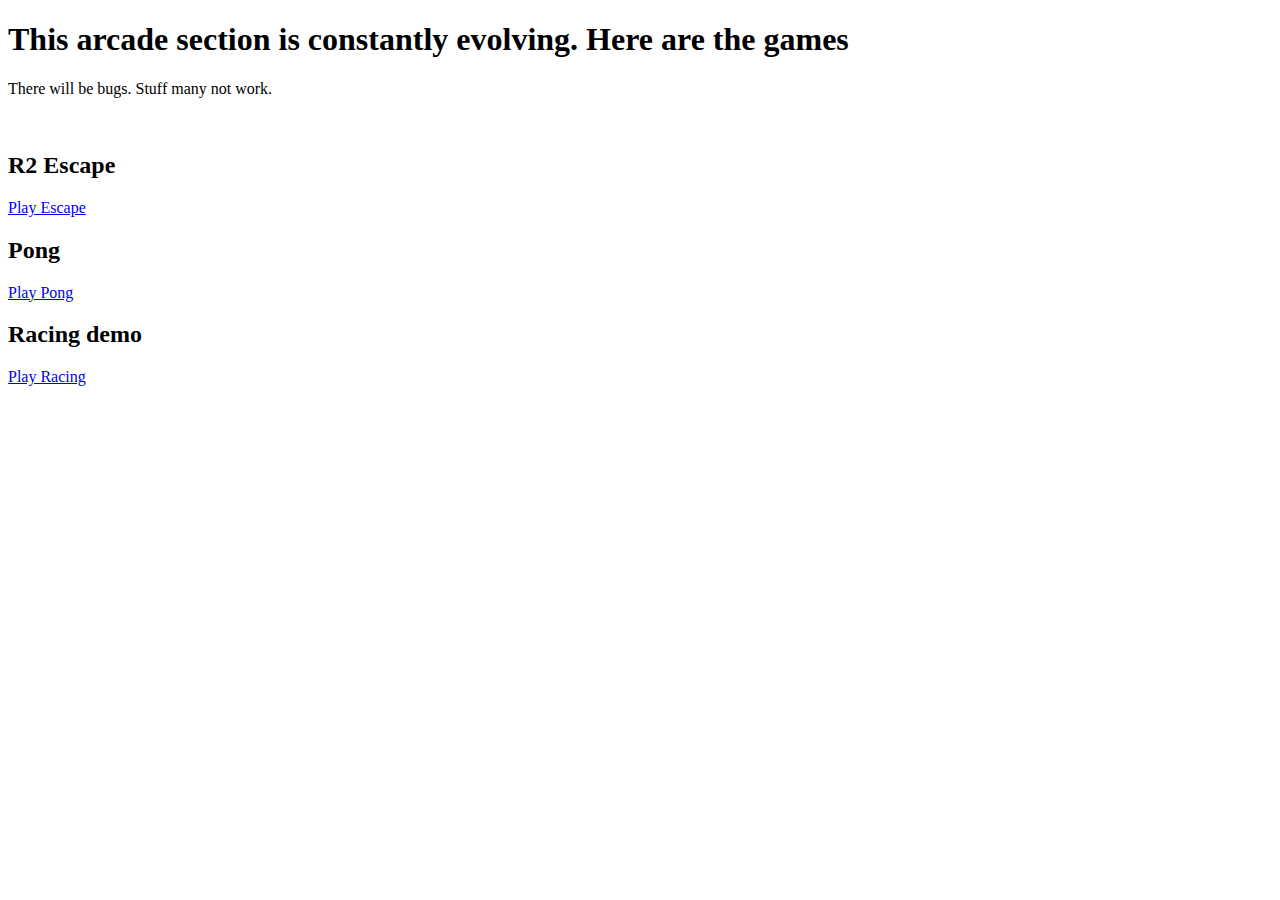
<file: index.html>
<!DOCTYPE html>
<html lang="en">

  <head> 
    <meta charset="utf-8">
    <meta name="viewport" content="width=device-width, initial-scale=1, shrink-to-fit=no">
    <meta name="description" content="">
    <meta name="author" content="">

    <title>RogueRink</title>
  </head>
  
  <body>
    <h1>This arcade section is constantly evolving. Here are the games</h1>
    <p>There will be bugs. Stuff many not work.</p>
  <br>
    <h2>R2 Escape</h2>
    <a href="BB" class="button">Play Escape</a>
  <br>
    <h2>Pong</h2>
    <a href="Pong" class="button">Play Pong</a>
  <br>
    <h2>Racing demo</h2>
    <a href="Racing" class="button">Play Racing</a>

  </body>

</html>
</file>
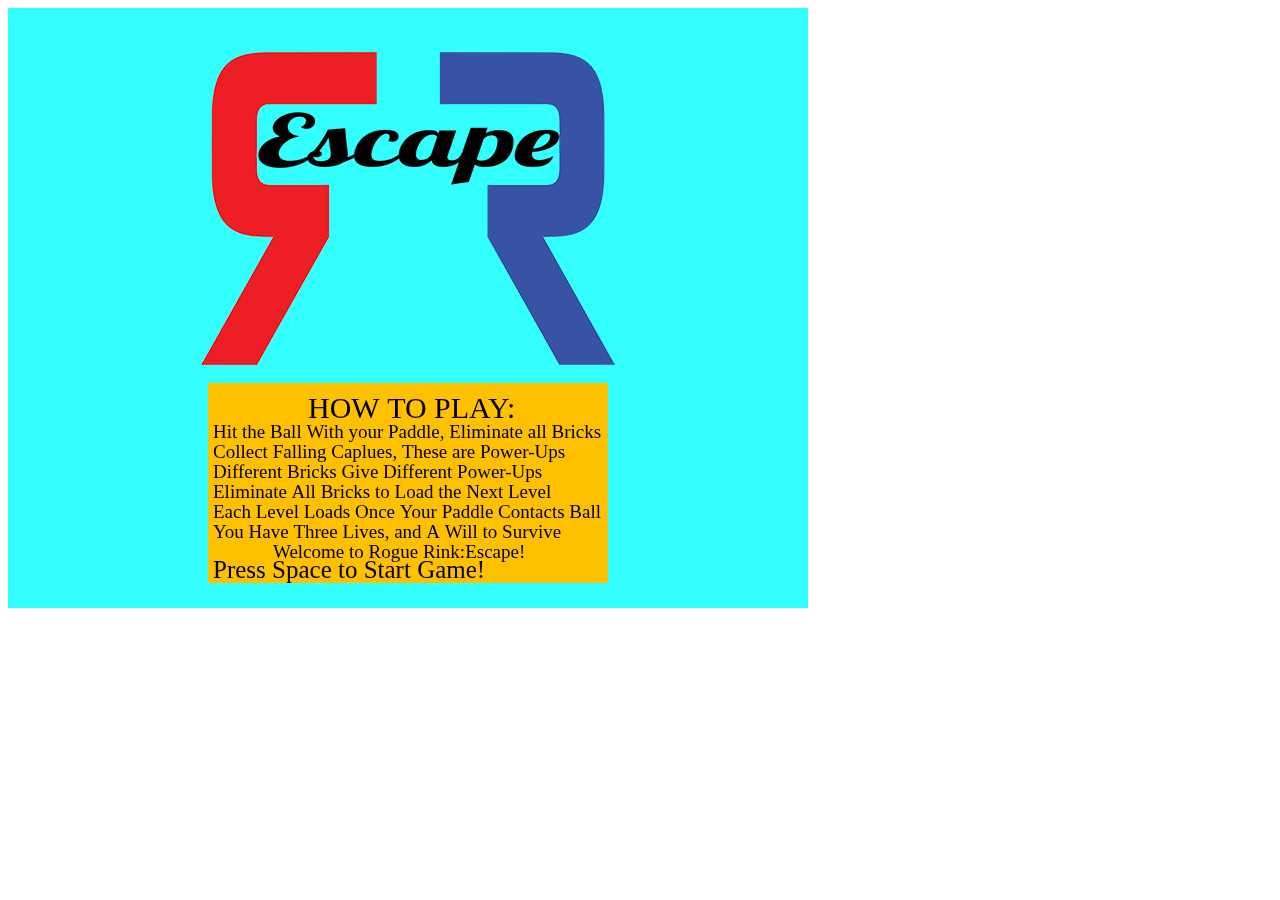
<file: BrickBreak-Escape/index.html>
<!DOCTYPE html>
<html lang="en">
  <head>
    <meta content="text/html;charset=utf-8" http-equiv="content-type">
    <meta content="utf-8" http-equiv="encoding">
    <title>RR Escape</title>
  </head>
    <body>
      <canvas id="BGCanvas" width="800" height="600"></canvas>
      <script src="js/ball.js"></script>
      <script src="js/brick.js"></script>
      <script src="js/graphicsCommon.js"></script>
      <script src="js/modes.js"></script>
      <script src="js/paddle.js"></script>
      <script src="js/ui.js"></script>
      <script src="js/input.js"></script>
      <script src="js/imageLoading.js"></script>
      <script src="js/main.js"></script>

</body>
</html>
</file>
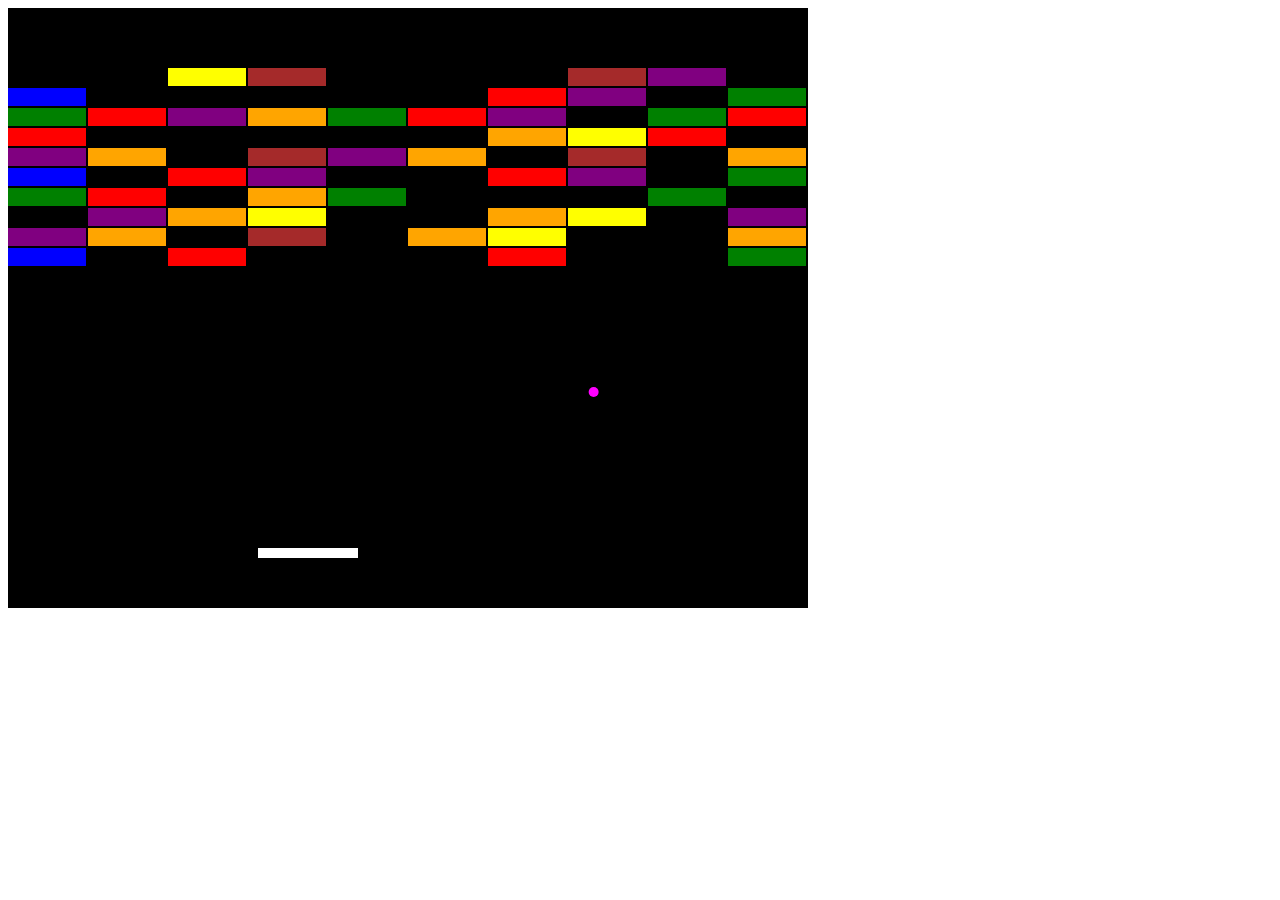
<file: BrickBreak-JS/index.html>
<!DOCTYPE html>
<html lang="en">
  <head>
    <meta content="text/html;charset=utf-8" http-equiv="content-type">
    <meta content="utf-8" http-equiv="encoding">
    <title>BrickGame</title>
  </head>
    <body>
      <canvas id="BGCanvas" width="800" height="600"></canvas>
      <script>
        var canvas;
        var canvasContext;
        var ballX = 50;
        var ballSpeedX = 10;
        var ballY = 50;
        var ballSpeedY = 10;

        var paddleX = 250;
        var paddleWidth = 100;
        var paddleThickness = 10;
        var score = 0;
        var paddleOffSet = 60;

        //Mouse posititon
        var mouseX = 0;
        var mouseY = 0;
          
        // Bricks Stuff
        var brickWidth = 80;
        var brickHeight = 20;
        var brickColumns = 10;
        var brickRows = 13; //total with gutter
        var brickGapW = 2;
        var brickGapH = 2;
        var brickGutter = 3;
        var brickGrid = new Array(brickColumns * brickRows);
        var bricksLeft = 0;

        //-------------------GAME MODES-----------------//
        // Brick Spawn:
        // --
        // True : random ammount of bricks will spawn
        // False : all bricks will spawn
        var randomBricks = true;


        //Color Splash:
        //--
        // True: Random Colors Assigned
        // False: only one color
        var colorSplash = true;
        //( TRUE ) the colors we pick from - 7 are used
        var brickColorSplash = ['blue','green','red','purple','orange','yellow','brown','white'];
        //( FALSE ) the color
        var notColorSplash = 'blue';
        //-----------------GAME MODES END---------------//


        function updateMousePos(evt){
            var rect = canvas.getBoundingClientRect();
            var root = document.documentElement;

            mouseX = evt.clientX - rect.left - root.scrollLeft;
            mouseY = evt.clientY - rect.top - root.scrollTop;

            paddleX = mouseX - paddleWidth/2;
        }

//[START] NOT ALL BRICKS
        function brickReset(){ // Game Mode Not All Bricks
            bricksLeft = 0;
            for(var i=0;i<brickGutter*brickColumns;i++){
                    brickGrid[i]=false; // adding the gutter
            }
            for(;i<brickColumns*brickRows ;i++){
                if(randomBricks){
                     if(Math.random() <.5){
                        brickGrid[i]=true;
                        bricksLeft++;
                    }
                    else{
                         brickGrid[i]=false;
                    }// random Math
                }
                else{
                    brickGrid[i]=true; // all bricks showing
                    bricksLeft++; //total bricksleft
                }
//[END] NOT ALL BRICKS
            }
        }

        window.onload = function(){
            canvas = document.getElementById('BGCanvas');
            canvasContext = canvas.getContext('2d');

            var FPS = 30; //Frames Per a Second
            setInterval(updateAll, 1000/FPS);

            canvas.addEventListener('mousemove', updateMousePos);

            brickReset();
            ballReset();
        }

        function updateAll(){
            moveAll();
            drawAll();
        }

        function ballReset(){
            ballX=canvas.width/2;
            ballY=brickRows*brickHeight+10;
            var launchSpeedX = 10;
            var launchSpeedY = 6;
            ballSpeedX = (((Math.random() *2) - 1) * launchSpeedX);
            ballSpeedY = launchSpeedY;
        }

        function ballMove(){
            ballX += ballSpeedX;
            ballY += ballSpeedY;

            if(ballX > canvas.width && ballSpeedX > 0.0){
                ballSpeedX *=  -1;
            }
            if(ballX < 0 && ballSpeedX < 0.0){
                ballSpeedX *=  -1;
            }
            if(ballY > canvas.height){
                ballReset();
            }
            if(ballY < 0 && ballSpeedY < 0.0){
                ballSpeedY *=  -1;
            }
        }

        function isBrickAtColRow(col,row){
            if(col >= 0 && col <brickColumns &&
               row >= 0 && row <brickRows) {
                    var brickIndexUnderCord = rowColToArrayIndex(col,row);
                    return brickGrid[brickIndexUnderCord];
            } else{
                return false;
            }
        }

        function ballBrickHandling(){
                 var ballBrickCol = Math.floor(ballX / brickWidth);
            var ballBrickRow = Math.floor(ballY / brickHeight);
            var brickIndexBall= rowColToArrayIndex(ballBrickCol,ballBrickRow);

            if(ballBrickCol >= 0 && ballBrickCol <brickColumns &&
               ballBrickRow >= 0 && ballBrickRow <brickRows){
                if(isBrickAtColRow(ballBrickCol,ballBrickRow)){
                    brickGrid[brickIndexBall] = false;
                    bricksLeft--;

                    var prevBallX = ballX - ballSpeedX;
                    var prevBallY = ballY - ballSpeedY;
                    var prevBrickCol = Math.floor(prevBallX/brickWidth);
                    var prevBrickRow = Math.floor(prevBallY/brickHeight);

                    var bothTestFailed = true;

                    if(prevBrickCol != ballBrickCol){
                        if(isBrickAtColRow(prevBrickCol,ballBrickRow) == false){
                            ballSpeedX *= -1;
                            bothTestFailed = false;
                        }
                    }
                    if(prevBrickRow != ballBrickRow){
                        if(isBrickAtColRow(ballBrickCol, prevBrickRow) == false){
                            ballSpeedY  *= -1;
                            bothTestFailed = false;
                        }
                    }

                    if(bothTestFailed){     // armpit case prevent ball from going right through
                        ballSpeedX *= -1;
                        ballSpeedY *= -1;
                    }

                }
            }
        }

        function ballPandleHandling(){
           var paddleTopEdgeY = canvas.height-paddleOffSet;
            var paddleBottomEdgeY = paddleTopEdgeY + paddleThickness;
            var paddleLeftEdgeX = paddleX ;
            var paddleRightEdgeX = paddleLeftEdgeX + paddleWidth;

            if( ballY > paddleTopEdgeY          //bellow top of paddle
                && ballY < paddleBottomEdgeY    //above bottom of paddle
                && ballX > paddleLeftEdgeX      // right of left side of paddle
                && ballX < paddleRightEdgeX){   // left of right side of paddle

                    ballSpeedY *= -1;

                    var centerOfPadleX = paddleX + paddleWidth/2;
                    var ballDistFrmPaddleCntrX = ballX - centerOfPadleX;
                    ballSpeedX = ballDistFrmPaddleCntrX * 0.35;

                if(bricksLeft == 0){
                    brickReset();
                }
            }
        }

        function moveAll(){
            ballMove();
            ballBrickHandling();
            ballPandleHandling();
        }

        function rowColToArrayIndex(col,row){
            return col +brickColumns * row;
        }
        function drawBricks(){
            for(var eachRow = 0; eachRow<brickRows; eachRow++){
                for(var eachColumn=0;eachColumn<brickColumns;eachColumn++){

                    var arrayIndex = rowColToArrayIndex(eachColumn,eachRow);
//[START] COLOR SPLASH GAME MODE
                    if(colorSplash){
                        if (brickGrid[arrayIndex]){
                            var colorRow = eachRow % 4;
                            var colorCol = eachColumn % 4;
                            var colorTotal = colorCol + colorRow;

                            if(colorTotal == 0){
                                colorRect(brickWidth*eachColumn,brickHeight*eachRow,brickWidth-brickGapW,brickHeight-brickGapH,brickColorSplash[0]);
                            }
                            else if(colorTotal == 1){
                                 colorRect(brickWidth*eachColumn,brickHeight*eachRow,brickWidth-brickGapW,brickHeight-brickGapH,brickColorSplash[1]);
                            }
                            else if(colorTotal == 2){
                                 colorRect(brickWidth*eachColumn,brickHeight*eachRow,brickWidth-brickGapW,brickHeight-brickGapH,brickColorSplash[2]);
                            }
                            else if(colorTotal == 3){
                                 colorRect(brickWidth*eachColumn,brickHeight*eachRow,brickWidth-brickGapW,brickHeight-brickGapH,brickColorSplash[3]);
                            }
                            else if(colorTotal == 4){
                                 colorRect(brickWidth*eachColumn,brickHeight*eachRow,brickWidth-brickGapW,brickHeight-brickGapH,brickColorSplash[4]);
                            }
                            else if(colorTotal == 5){
                                 colorRect(brickWidth*eachColumn,brickHeight*eachRow,brickWidth-brickGapW,brickHeight-brickGapH,brickColorSplash[5]);
                            }
                            else if(colorTotal == 6){
                                 colorRect(brickWidth*eachColumn,brickHeight*eachRow,brickWidth-brickGapW,brickHeight-brickGapH,brickColorSplash[6]);
                            }
                            else{
                                colorRect(brickWidth*eachColumn,brickHeight*eachRow,brickWidth-brickGapW,brickHeight-brickGapH,brickColorSplash[7]);
                            }
                        }
                    }
                    else{
                        if(brickGrid[arrayIndex]){
                            colorRect(brickWidth*eachColumn,brickHeight*eachRow,brickWidth-brickGapW,brickHeight-brickGapH, notColorSplash);
                        }
                    }
//[END] COLOR SPLASH GAME MODE
                }
            }
        }
        function drawAll(){

            colorRect(0,0,canvas.width,canvas.height,'black');

            colorRect(paddleX,canvas.height-paddleOffSet,paddleWidth,paddleThickness,'white');
            //colorRect(780,paddle2Y,10,paddle2Height,'white');

            //Draw Ball
            colorCircle(ballX,ballY,5,'#f0f');

            //Draw Brick
            drawBricks();
        }

    //Ball
        function colorCircle(CenterX,CenterY,radius,drawColor){
            canvasContext.fillStyle = drawColor;
            canvasContext.beginPath();
            canvasContext.arc(CenterX,CenterY,radius,0,Math.PI*2,true);
            canvasContext.fill();
        }
    //Draw all rectangles
        function colorRect(LeftX,TopY,width,height,drawColor){
            canvasContext.fillStyle = drawColor;
            canvasContext.fillRect(LeftX,TopY,width,height);
        }
    //color TEXT
        function colorText(showWords,textX,textY,fillColor){
            canvasContext.fillStyle = fillColor;
            canvasContext.fillText(showWords,textX,textY);
        }
      </script>
    </body>
</html>
</file>
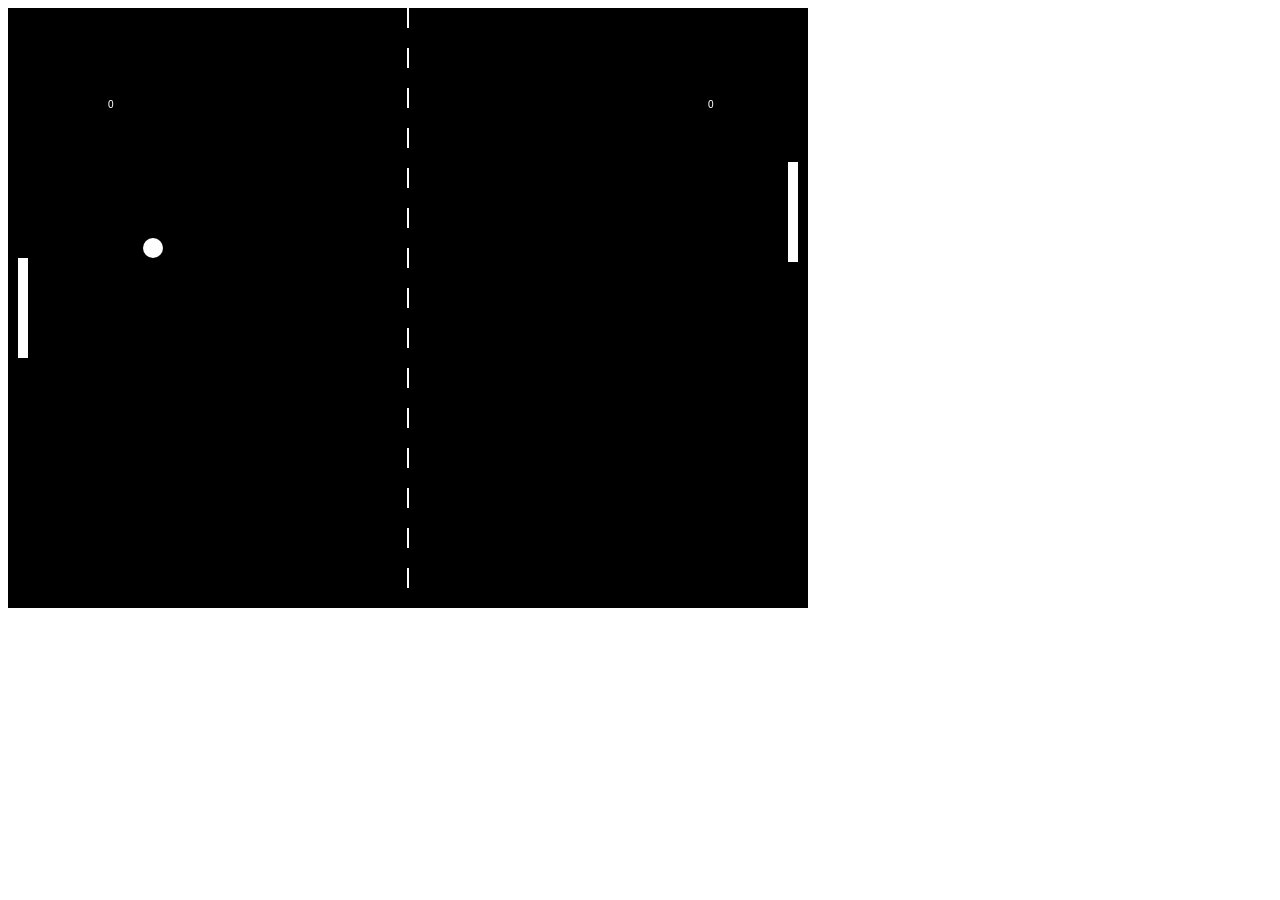
<file: Pong/index.html>
<!DOCTYPE html>
<html>
  <head>
    <meta charset="utf-8">
    <title>BrickGame</title>
  </head>
    <body>
      <canvas id="PCanvas" width="800" height="600"></canvas>
      <script>
        var canvas;
        var canvasContext;
        var ballX = 50;
        var ballSpeedX = 5;
        var ballY = 50;
        var ballSpeedY = 5;
        
        var paddle1Y = 250; 
        var paddle2Y = 250;
        var paddle1Height = 100;
        var paddle2Height = 100; 
        var p1Score = 0;
        var p2Score = 0;
        const winScore = 3;
          
        var showingWinScreen = false;
        var showingStartScreen = false;
          
        function calculateMousePos(evt){
            var rect = canvas.getBoundingClientRect();
            var root = document.documentElement;
            var mouseX = evt.clientX - rect.left - root.scrollLeft;
            var mouseY = evt.clientY - rect.top - root.scrollTop;
            return{
                x:mouseX,
                y:mouseY
            };
        }  
          
        function handleMouseClick(evt){
            if(showingWinScreen){
                p1Score=0;
                p2Score=0;
                showingWinScreen=false;
            }
        }

        window.onload = function(){
            canvas = document.getElementById('PCanvas');
            canvasContext = canvas.getContext("2d");
            
            var FPS = 30; //Frames Per a Second
            setInterval(function(){
                moveEverything();
                drawEverything();
            }, 1000/FPS);
            
            canvas.addEventListener('mousedown', handleMouseClick);
            
            canvas.addEventListener('mousemove',
                function(evt){
                var mousePos = calculateMousePos(evt);
                paddle1Y=mousePos.y - (paddle1Height/2);
                //paddle both challenge
                //paddle2Y=mousePos.y - (paddle1Height/2);
                //paddle1Y=paddle2Y;
            });
        }
        
        function ballReset(){
            if(p1Score >= winScore || p2Score >= winScore){
                showingWinScreen = true;
            }
            	
            ballSpeedX = -ballSpeedX;
            ballX = canvas.width/2;
            ballY = canvas.height/2;
        }
        
        function paddle2AI(){
            var paddle2YCenter = paddle2Y + (paddle2Height/2);
            if(paddle2YCenter < ballY-35){
                paddle2Y += 8;    
            }
            else if(paddle2YCenter > ballY+35){
                paddle2Y -= 8;    
            }
        }  
          
        function moveEverything(){
            if(showingStartScreen||showingWinScreen){
                return;
            }
            
            paddle2AI();
            ballX += ballSpeedX;
            ballY += ballSpeedY;
            if(ballX < 0){
                p2Score++; //before ball reset
                ballReset();
            }
            if(ballX > canvas.width){
                p1Score++; //before ball reset
                ballReset();
            }
            if(ballX == 10){
                if(ballY > paddle1Y && ballY < paddle1Y+paddle1Height){
                    ballSpeedX = - ballSpeedX;

                    var deltaY = ballY - (paddle1Y+paddle1Height/2);
                    ballSpeedY = deltaY*.35;
                }
            }
            if(ballX == 790){
                if(ballY > paddle2Y && ballY < paddle2Y+paddle2Height){
                    ballSpeedX = - ballSpeedX;
                    var deltaY = ballY - (paddle2Y+paddle2Height/2);
                    ballSpeedY = deltaY*.35;
                }
            }
            ballY += ballSpeedY;
            if(ballY > canvas.height || ballY < 0){
                ballSpeedY = - ballSpeedY;
            }
        }
        
        function drawNet(){
            for(var i=0;i<canvas.height;i+=40) {
		      colorRect(canvas.width/2-1,i,2,20,'white');
	        }
        }  
          
        function drawEverything(){
            colorRect(0,0,canvas.width,canvas.height,'black');
            
            //Start Screen
            if(showingStartScreen){
                //TODO
                canvasContext.fillStyle = 'white';

            }
            //Win Screen
            if(showingWinScreen){
                if(p1Score >= winScore){
                    canvasContext.fillStyle = 'white';
                    canvasContext.fillText('Left Player Wins!', 350,200);
                }
                else if (p2Score >= winScore){
                    canvasContext.fillText('Right Player Wins!', 350,200);

                }
                canvasContext.fillText('click to continue',350,500);
                
                return;
            }
            // {END} Win Screen
           
            //Game Objects
            
            //padles
            colorRect(10,paddle1Y,10,paddle1Height,'white');
            colorRect(780,paddle2Y,10,paddle2Height,'white');
            
            drawNet(); // Game net
            
            colorCircle(ballX,ballY,10,'white'); // Game ball
            
            //score
            canvasContext.fillText(p1Score,100,100);
            canvasContext.fillText(p2Score,canvas.width-100,100);

        }
    //ball
        function colorCircle(CenterX,CenterY,radius,drawColor){
            canvasContext.fillStyle = drawColor;
            canvasContext.beginPath();
            canvasContext.arc(CenterX,CenterY,radius,0,Math.PI*2,true);
            canvasContext.fill();  
        }
    //all rectangles
        function colorRect(LeftX,TopY,width,height,drawColor){
            canvasContext.fillStyle = drawColor;
            canvasContext.fillRect(LeftX,TopY,width,height);
        }
      </script>
    </body>
</html>
</file>
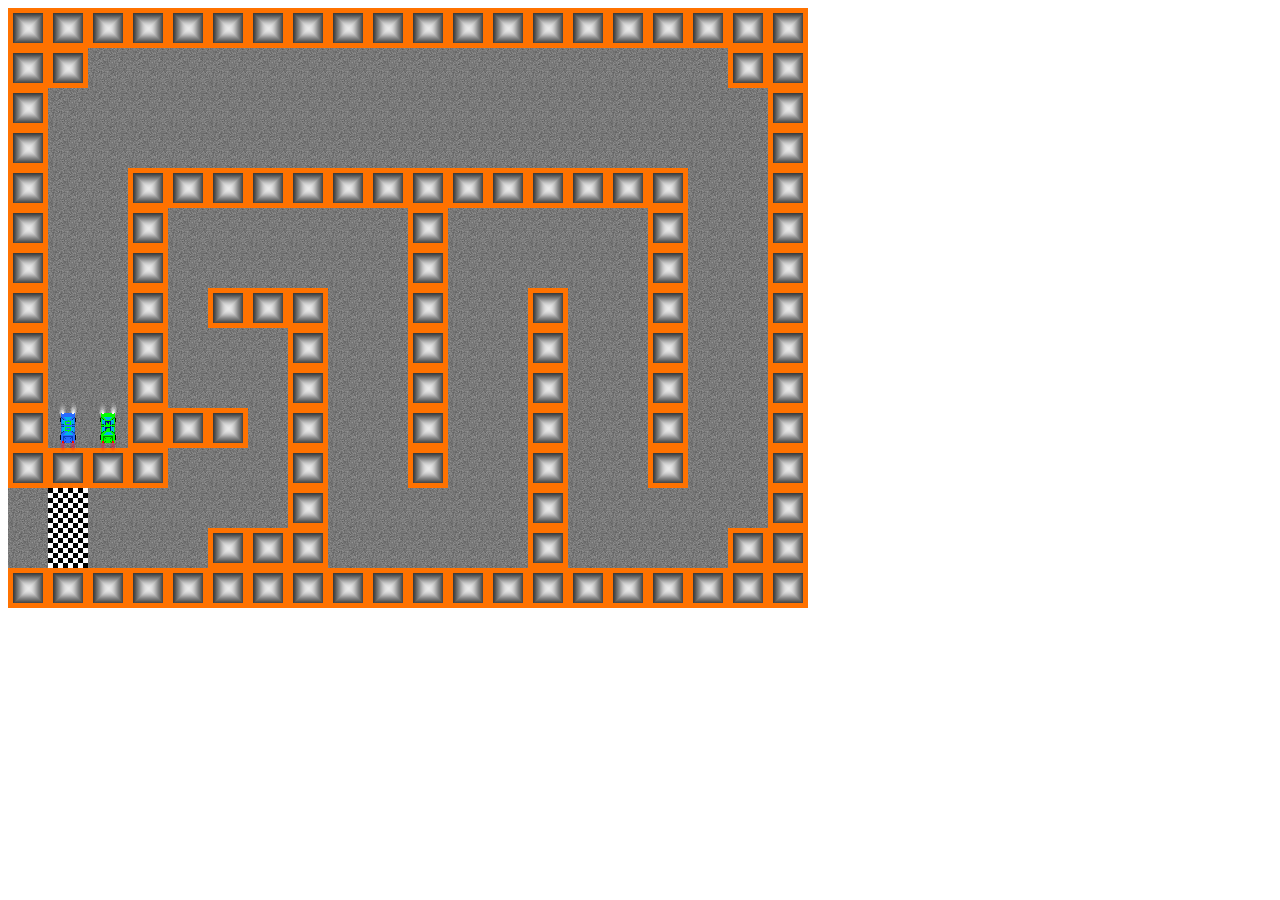
<file: Racing/index.html>
<!DOCTYPE html>
<html lang="en">
  <head>
    <meta content="text/html;charset=utf-8" http-equiv="content-type">
    <meta content="utf-8" http-equiv="encoding">
    <title>TrackGame</title>
  </head>
    <body>
        <canvas id="BGCanvas" width="800" height="600"></canvas>
        <script src="js/graphicsCommon.js"></script>
        <script src="js/imageLoading.js"></script>
        <script src="js/car.js"></script>
        <script src="js/track.js"></script>
        <script src="js/input.js"></script>
        <script src="js/main.js"></script>
    </body>
</html>
</file>
